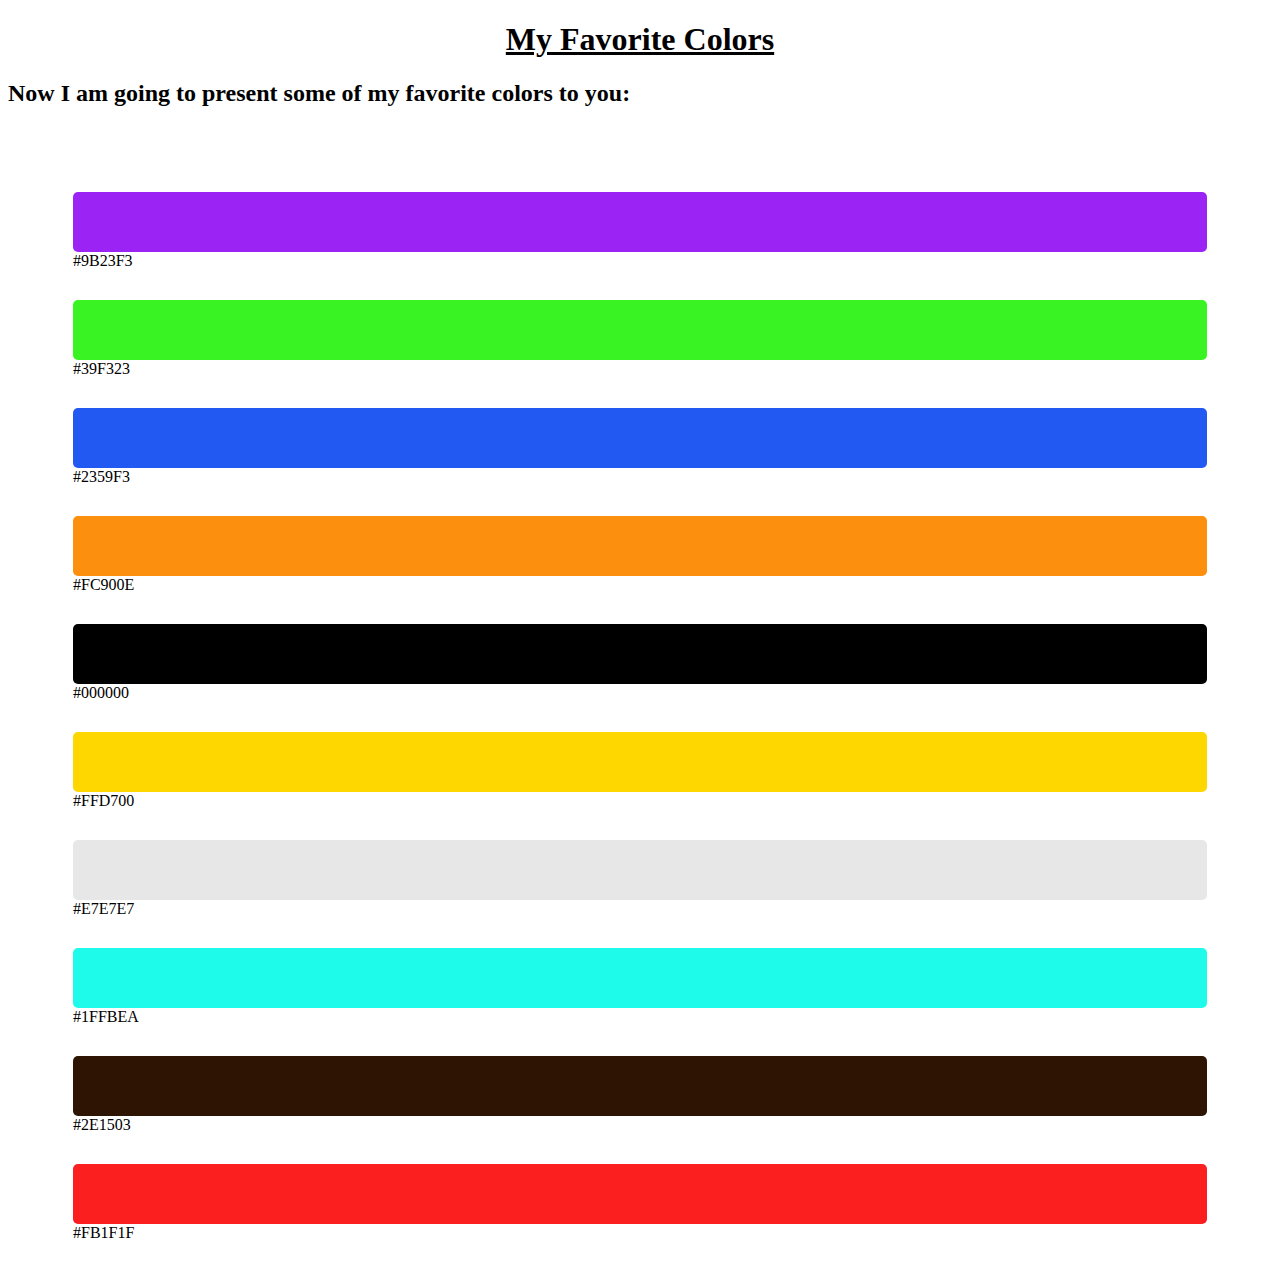
<file: Colors/index.html>
﻿<!DOCTYPE html>
<html lang="en">
    <head>
        <meta charset="utf-8" />
        <title>My Favorite Colors</title>
        <link rel="stylesheet" href="./style.css">
    </head>
    <body>
        <h1>My Favorite Colors</h1>
        <h2>Now I am going to present some of my favorite colors to you:</h2>
        <div id="rectangleWrapper">
            <section>
                <div class="color-bar" id="color1">
                    <p>Purple</p>
                </div>
                <label>#9B23F3</label>
            </section>
            <section>
                <div class="color-bar" id="color2">
                    <p>Green</p>
                </div>
                <label>#39F323</label>
            </section>
            <section>
                <div class="color-bar" id="color3">
                    <p>Blue</p>
                </div>
                <label>#2359F3</label>
            </section>
            <section>
                <div class="color-bar" id="color4">
                    <p>Orange</p>
                </div>
                <label>#FC900E</label>
            </section>
            <section>
                <div class="color-bar" id="color5">
                    <p>Black</p>
                </div>
                <label>#000000</label>
            </section>
            <section>
                <div class="color-bar" id="color6">
                    <p>Golden</p>
                </div>
                <label>#FFD700</label>
            </section>
            <section>
                <div class="color-bar" id="color7">
                    <p>Gray</p>
                </div>
                <label>#E7E7E7</label>
            </section>
            <section>
                <div class="color-bar" id="color8">
                    <p>Skyblue</p>
                </div>
                <label>#1FFBEA</label>
            </section>
            <section>
                <div class="color-bar" id="color9">
                    <p>Red</p>
                </div>
                <label>#2E1503</label>
            </section>
            <section>
                <div class="color-bar" id="color10">
                    <p>Brown</p>
                </div>
                <label>#FB1F1F</label>
            </section>
        </div>
        <script>
            function paint(id, colorApply) {
                const color = document.getElementById(id);
                color.style.backgroundColor = colorApply;
                color.style.color = colorApply;
            }
            colors = ["#9B23F3", "#39F323", "#2359F3", "#FC900E", "#000000", "#FFD700", "#E7E7E7", "#1FFBEA", "#2E1503", "#FB1F1F"];
            let count = 1;
            console.log("Here are the rectangle IDs");
            for (let color of colors) {
                paint("color" + count, color);
                console.log("color" + count);
                count++;
            }
        </script>
    </body>
</html>
</file>
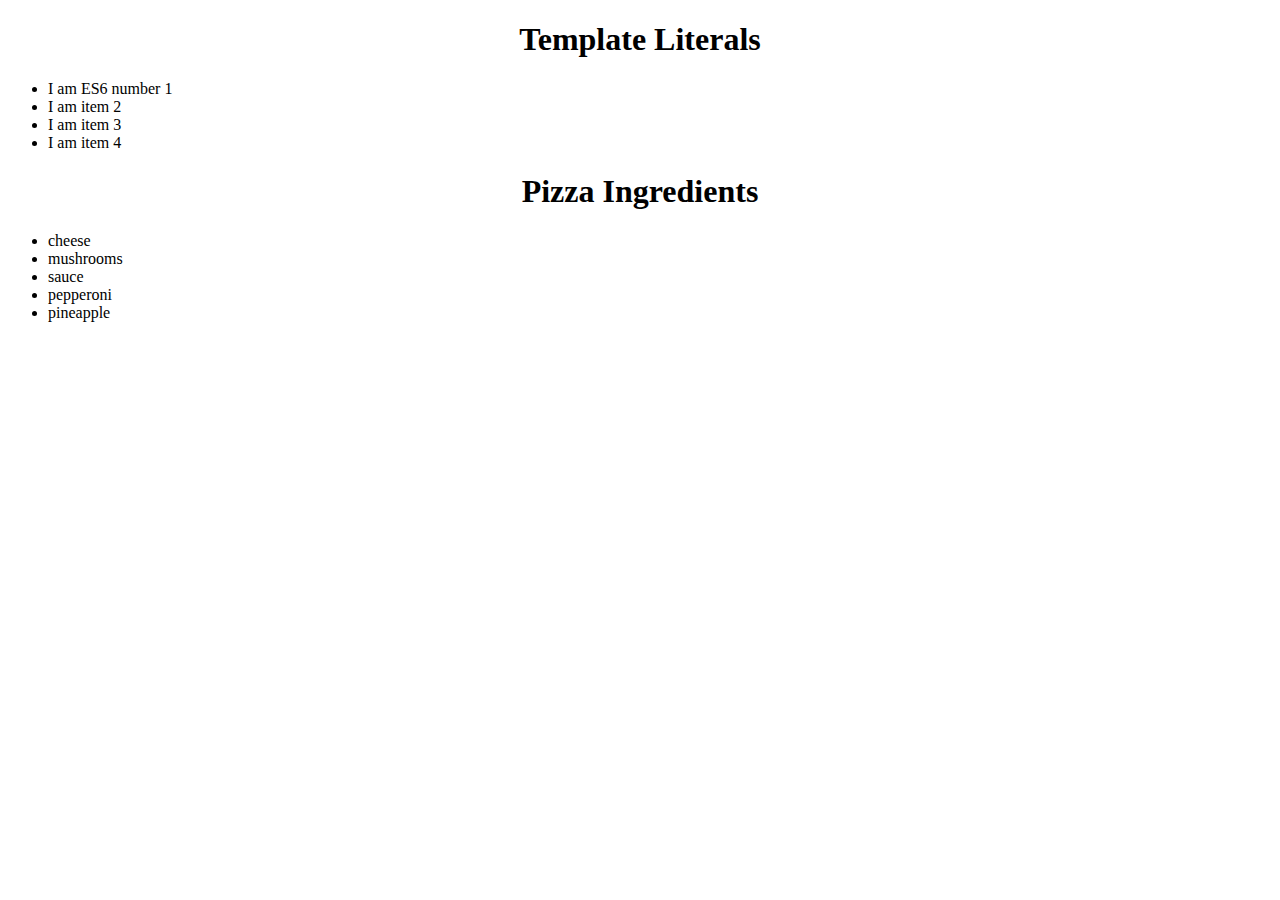
<file: Template Literals/index.html>
<!DOCTYPE html>
<html>
    <head>
        <title>Template literals</title>
        <link href="style.css" rel="stylesheet"/>
    </head>
    <body>
        <h1>Template Literals</h1>
        <div id="myDiv"></div>
        <div id="itsADiv"></div>
        <script src="main.js"></script>
    </body>
</html>
</file>
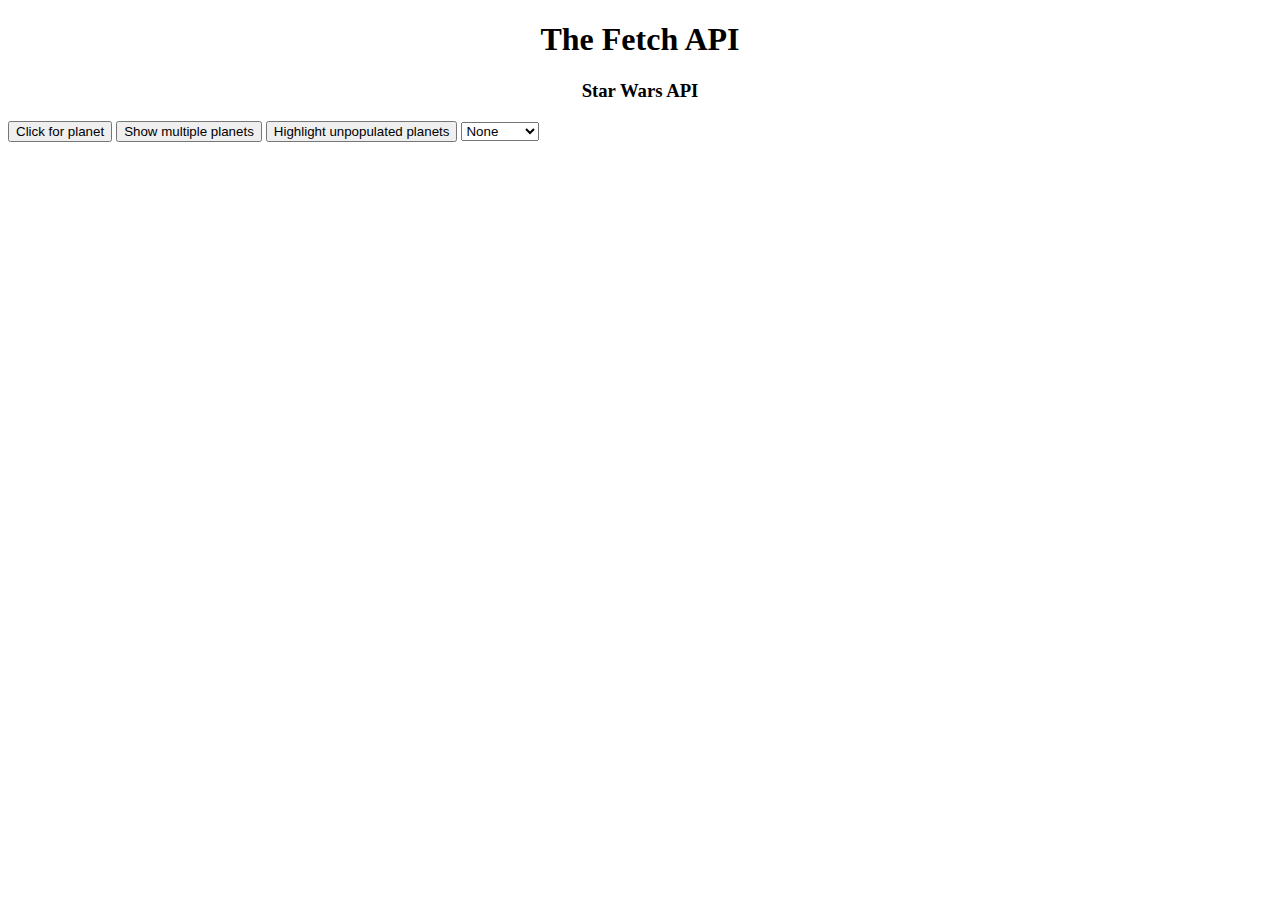
<file: The Fetch API/index.html>
<!DOCTYPE html>
<html>
    <head>
        <meta charset="utf-8">
        <meta name="viewport" content="width=device-width">
        <title>The Fetch API</title>
        <link href="style.css" rel="stylesheet" />
    </head>
    <body>
        <h1>The Fetch API</h1>
        <h3>Star Wars API</h3>
        <div id="planet">
            <button id="button">Click for planet</button>
            <button id="otherButton">Show multiple planets</button>
            <button id="highlighter">Highlight unpopulated planets</button>
            <select id="selector">
                <option value="none">None</option>
                <option value="unknown">Unknown</option>
                <option value="low">Low</option>
                <option value="medium">Medium</option>
                <option value="high">High</option>
            </select>
        </div>
        <script src="fetchAPI.js"></script>
    </body>
</html>
</file>
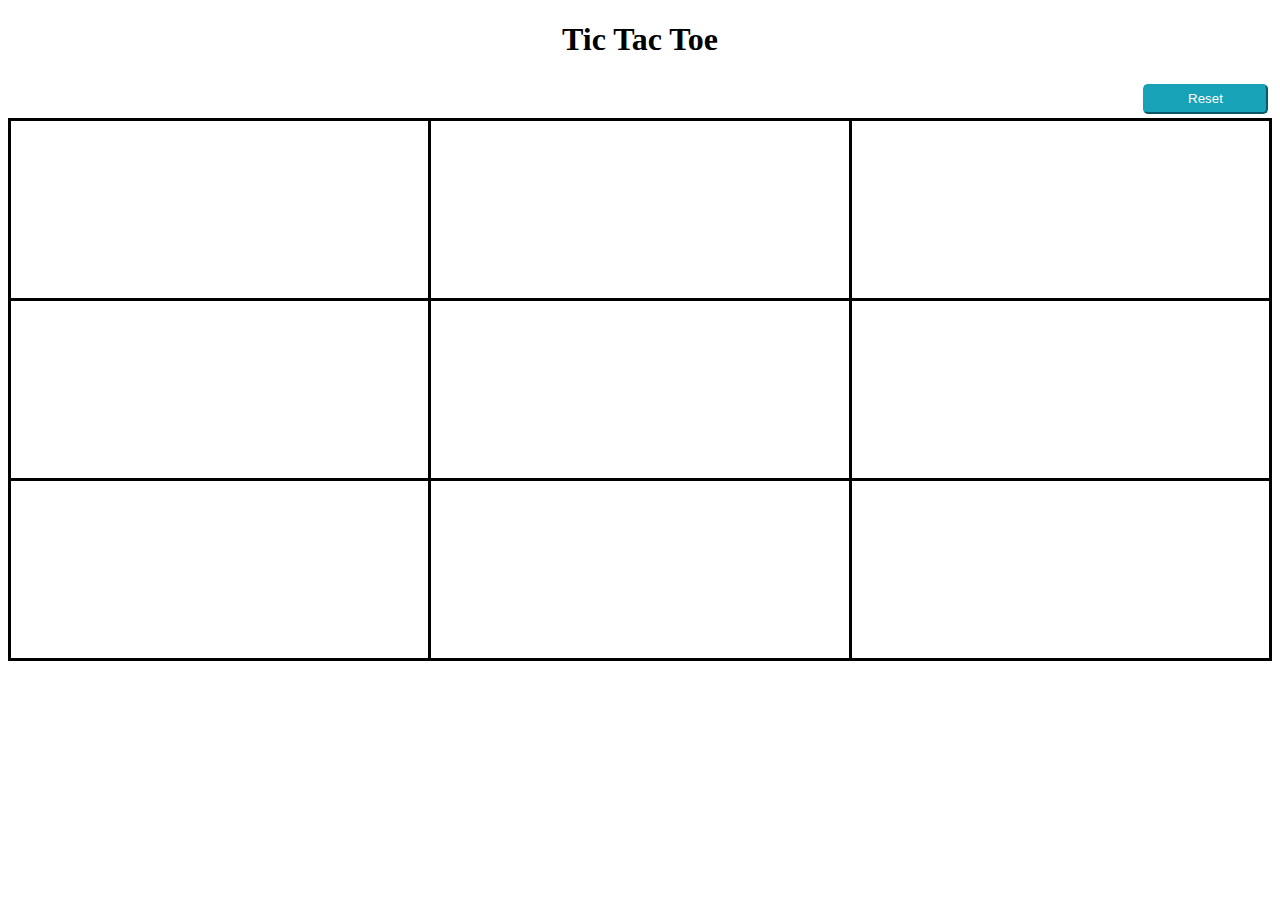
<file: Tic Tac Toe/index.html>
﻿<!DOCTYPE html>
<html lang="en">
    <head>
        <meta charset="utf-8" />
        <title>Tic Tac Toe</title>
        <link rel="stylesheet" href="style.css">
    </head>
    <body>
        <main>
            <h1>Tic Tac Toe</h1>
            <div id="reset">
                <button id="btn-reset">Reset</button>
            </div>
            <div id="board">
                <table>
                    <tr>
                        <td id="space1"> </td>
                        <td id="space2"> </td>
                        <td id="space3"> </td>
                    </tr>   
                    <tr>    
                        <td id="space4"> </td>
                        <td id="space5"> </td>
                        <td id="space6"> </td>
                    </tr>
                    <tr> 
                        <td id="space7"> </td>
                        <td id="space8"> </td>
                        <td id="space9"> </td>
                    </tr>
                </table>
            </div>
        </main>
        <script src="main.js"></script>
    </body>
</html>
</file>
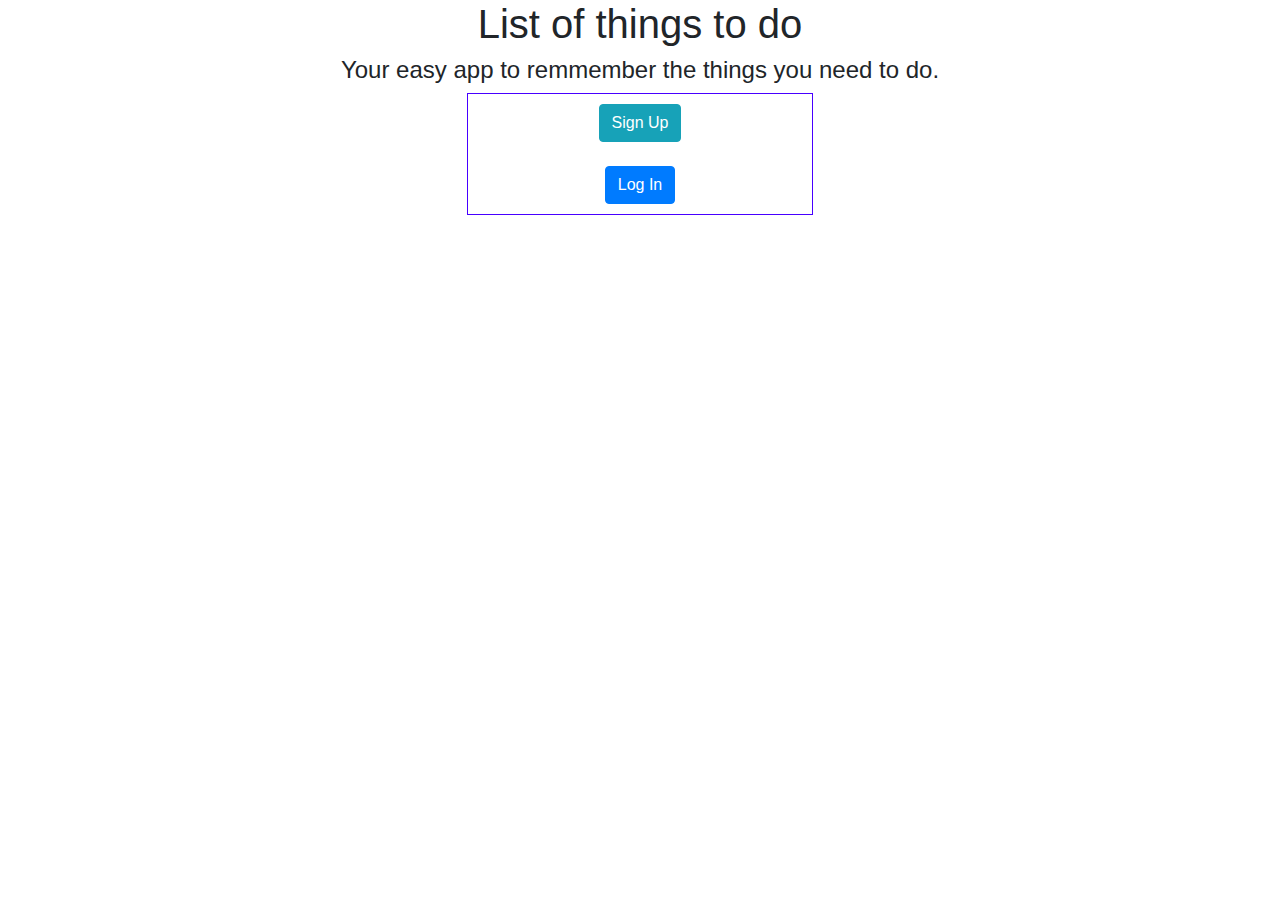
<file: toDo/index.html>
﻿<!DOCTYPE html>
<html lang="en">
<head>
    <meta charset="utf-8" />
    <title>List to Do</title>
    <link rel="stylesheet" href="style.css">
    <link rel="stylesheet" href="https://maxcdn.bootstrapcdn.com/bootstrap/4.0.0/css/bootstrap.min.css" integrity="sha384-Gn5384xqQ1aoWXA+058RXPxPg6fy4IWvTNh0E263XmFcJlSAwiGgFAW/dAiS6JXm" crossorigin="anonymous">
</head>
    <body>
        <script src="main.js"></script>
    </body>
</html>
</file>
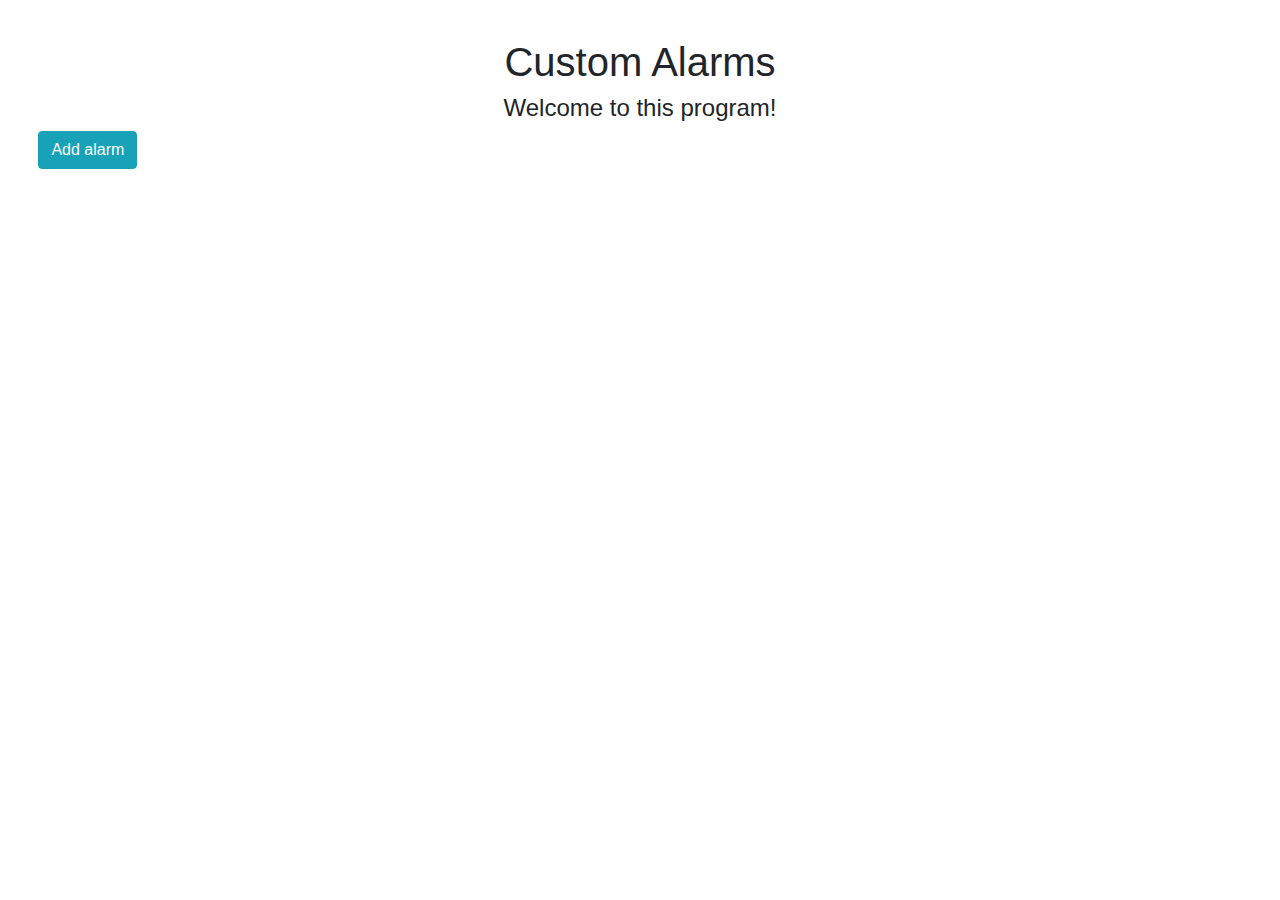
<file: Object Properties/notificationsAPI/index.html>
<!DOCTYPE html>
<html>
<head>
    <title>Custom Alarms</title>
    <meta name="viewport" content="width=device-width, initial-scale=1.0">
    <link rel="stylesheet" href="https://maxcdn.bootstrapcdn.com/bootstrap/4.0.0/css/bootstrap.min.css" integrity="sha384-Gn5384xqQ1aoWXA+058RXPxPg6fy4IWvTNh0E263XmFcJlSAwiGgFAW/dAiS6JXm" crossorigin="anonymous">
    <link rel="stylesheet" href="./style.css">
    <link rel="icon" href="clock.png" type="image/png">
</head>
<body>
    <h1>Custom Alarms</h1>
    <h4>Welcome to this program!</h4>
    <button class="btn btn-info" id="addAlarm">Add alarm</button>
    <div class="row" id="inAlarm">
        <div class="col-2">
            <label>Time</label><br/>
            <label>Date</label><br/>
            <input type="submit" class="btn btn-success form-control" value="Submit" id="submitAlarm" />
        </div>
        <div class="col-4">
            <input type="time" class="form-control" id="timeAlarm" /><br/>
            <input type="date" class="form-control" id="dateAlarm" />
        </div>
        <div class="col-1">
            <button class="btn btn-danger" id="closeAddAlarm">X</button>
        </div>
    </div>
    <div class="row" id="currentAlarms">
        
    </div>
    <script src="main.js"></script>
</body>
</html>
</file>
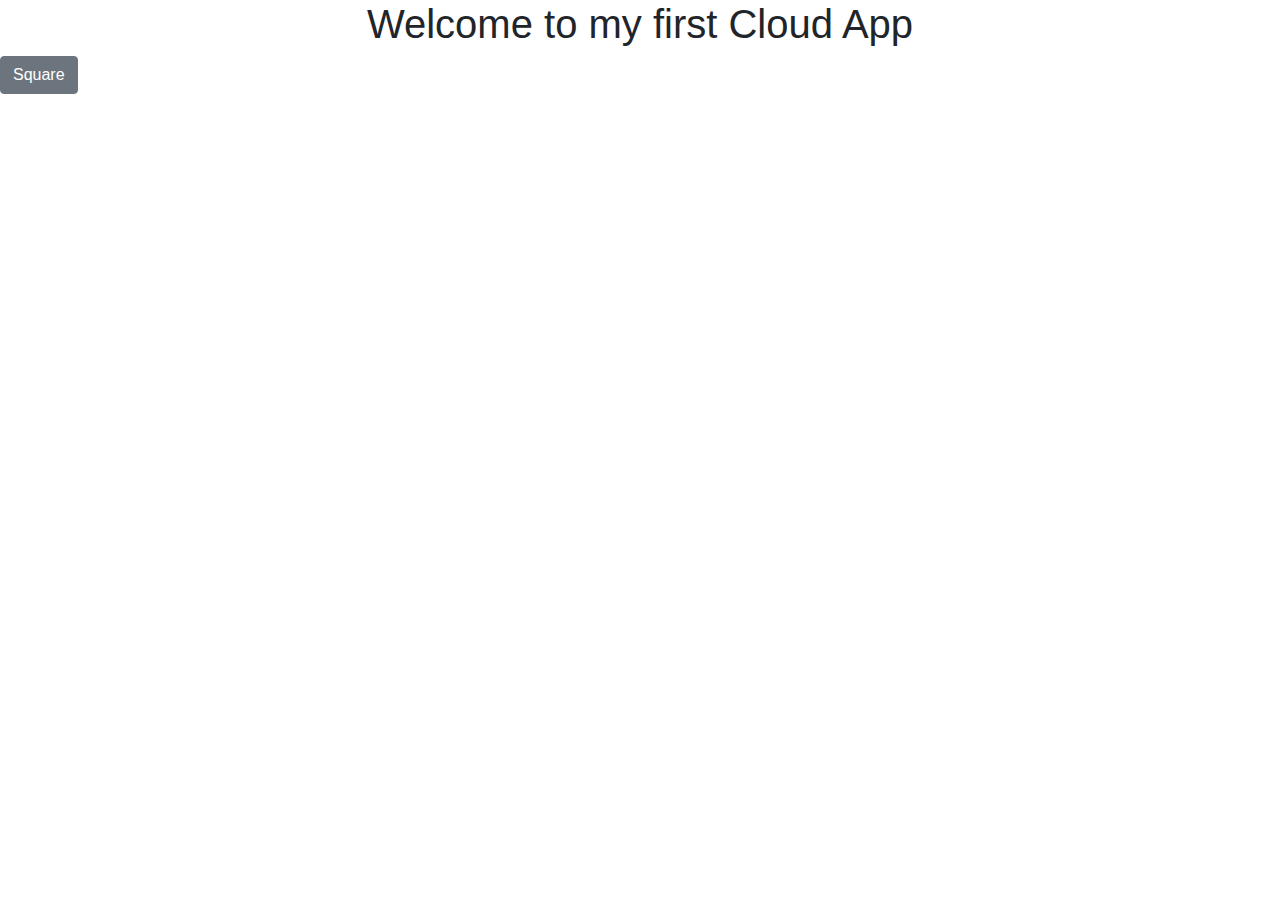
<file: The Fetch API/SquaredNumbers/index.html>
<DOCTYPE html>
<html>
    <head>
        <title>Squared numbers</title>
        <link rel="stylesheet" href="https://maxcdn.bootstrapcdn.com/bootstrap/4.0.0/css/bootstrap.min.css" integrity="sha384-Gn5384xqQ1aoWXA+058RXPxPg6fy4IWvTNh0E263XmFcJlSAwiGgFAW/dAiS6JXm" crossorigin="anonymous">
        <link href="style.css" rel="stylesheet">
    </head>
    <body>
        <h1>Welcome to my first Cloud App</h1>
        <button class="btn btn-secondary" id="btn-square">Square</button>
        <div id="result"></div>
        <script src="squaredNumbers.js"></script>
    </body>
</html>
</file>
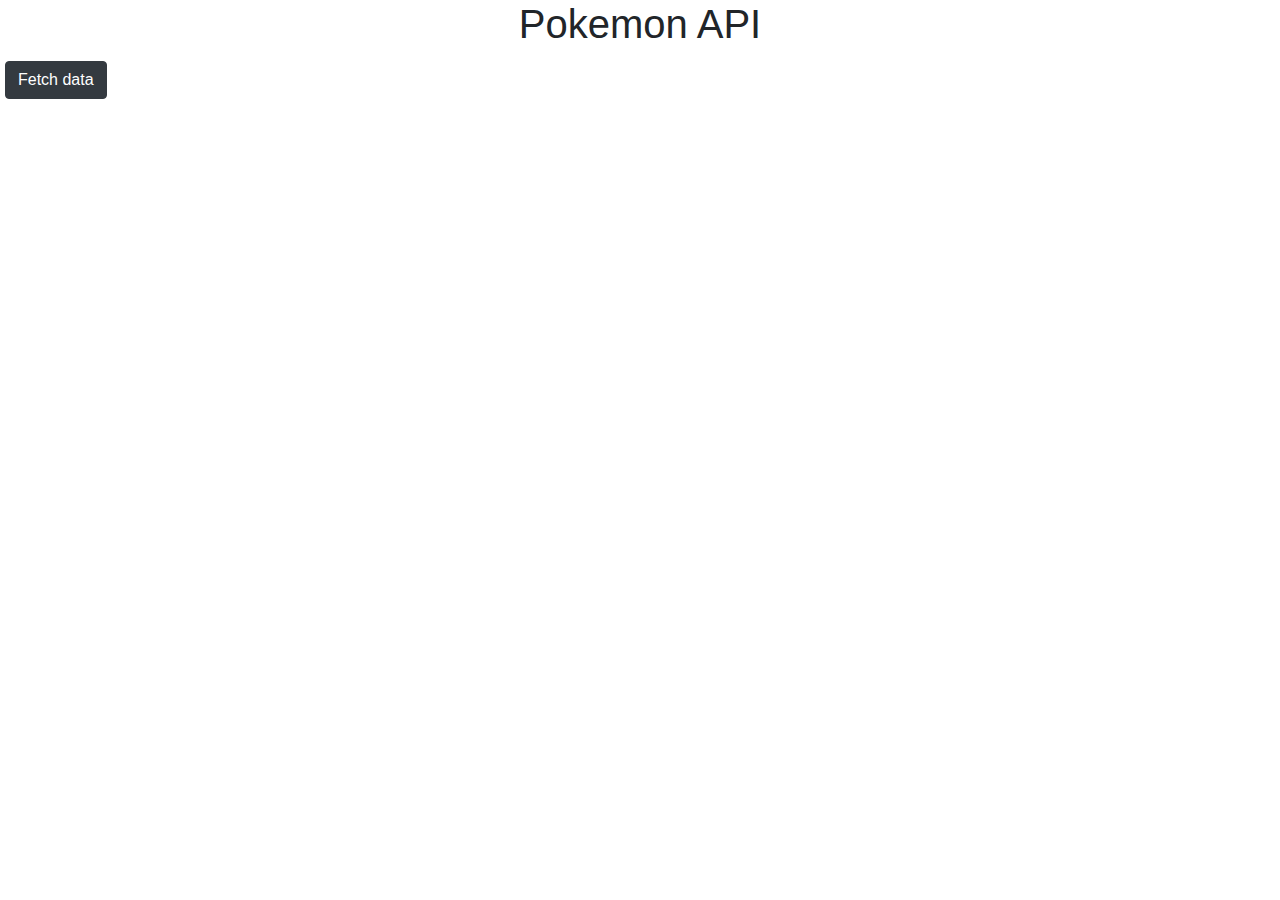
<file: The Fetch API/Assigment/fetchAPI/index.html>
﻿<!DOCTYPE html>
<html>
<head>
    <meta charset="utf-8">
    <meta name="viewport" content="width=device-width">
    <title>The Fetch API - Assigment</title>
    <link rel="stylesheet" href="https://maxcdn.bootstrapcdn.com/bootstrap/4.0.0/css/bootstrap.min.css" integrity="sha384-Gn5384xqQ1aoWXA+058RXPxPg6fy4IWvTNh0E263XmFcJlSAwiGgFAW/dAiS6JXm" crossorigin="anonymous">
    <link href="style.css" rel="stylesheet" />
</head>
<body>
    <h1>Pokemon API</h1>
    <div id="data">
        <button class="btn btn-dark" id="fetchData">Fetch data</button>
    </div>
    <div id="info"></div>
    <script src="main.js"></script>
</body>
</html>
</file>
<file: Colors/style.css>
﻿h1 {
    text-decoration: underline;
    text-align: center;
}
section{
    border: 15px solid transparent;
}

.color-bar{
    border: 5px solid transparent;
    border-radius: 5px;
}

#rectangleWrapper{
    padding: 50px 50px 0 50px;
}
</file>
<file: Template Literals/style.css>
h1{
    text-align: center;
}
</file>
<file: The Fetch API/style.css>
h1, h3{
    text-align: center;
}

.planet {
    background-color: teal;
    padding: 5px;
    color: whitesmoke;
    border: solid white; 3px;
}

.highlighted {
    background-color: yellow;
    color: black;
}
</file>
<file: toDo/style.css>
﻿body{
    padding-left: 5%;
    padding-right: 5%;
}
h1, h4{
    text-align: center;
}
form > input, form > label{
    border: solid 2px white;
}


#login, #actualList, #dashboard{
    border: 1px solid #4800ff;
    padding: 10px;
}
#form-signUp, #form-logIn{
    text-align: center;
    padding-left: 30%;
    padding-right: 30%;
}
#form-signUp > .form, #form-logIn > .form, #newList{
    border: solid 1px #4800ff;
    padding: 2.5px;
    padding-left: 6%;
}
</file>
<file: Object Properties/notificationsAPI/style.css>
body{
    padding: 3%;
}
h1, h4{
    text-align: center;
}
.alert-primary {
    margin: 30px 15px 30px 0px;
    padding: 5px;
}
#inAlarm{
    display: none;
    margin-top: 10px;
}
#currentAlarms{
    display: none;
}
#inAlarm label{
    margin-top: 7px;
    margin-bottom: 40px;
}
#inAlarm .col-2{
    text-align: center;
}
</file>
<file: The Fetch API/SquaredNumbers/style.css>
h1{
    text-align: center;
}
</file>
<file: The Fetch API/Assigment/fetchAPI/style.css>
h1{
    text-align: center;
}

div{
    padding: 5px;
}
</file>
<file: Tic Tac Toe/style.css>
﻿td, table{
    border: solid 3px black;
    border-collapse: collapse;
    text-align: center;
}
td {
    width: 1260px;
    height: 175px;
}
main{
    text-align: center;
}
#reset{
    text-align: right;
    border: 4px solid white;
}
button {
    color: white;
    background-color: #17A2B8;
    border-color: #17A2B8;
    border-radius: 5px;
    width: 125px;
    height: 30px;
}
</file>
